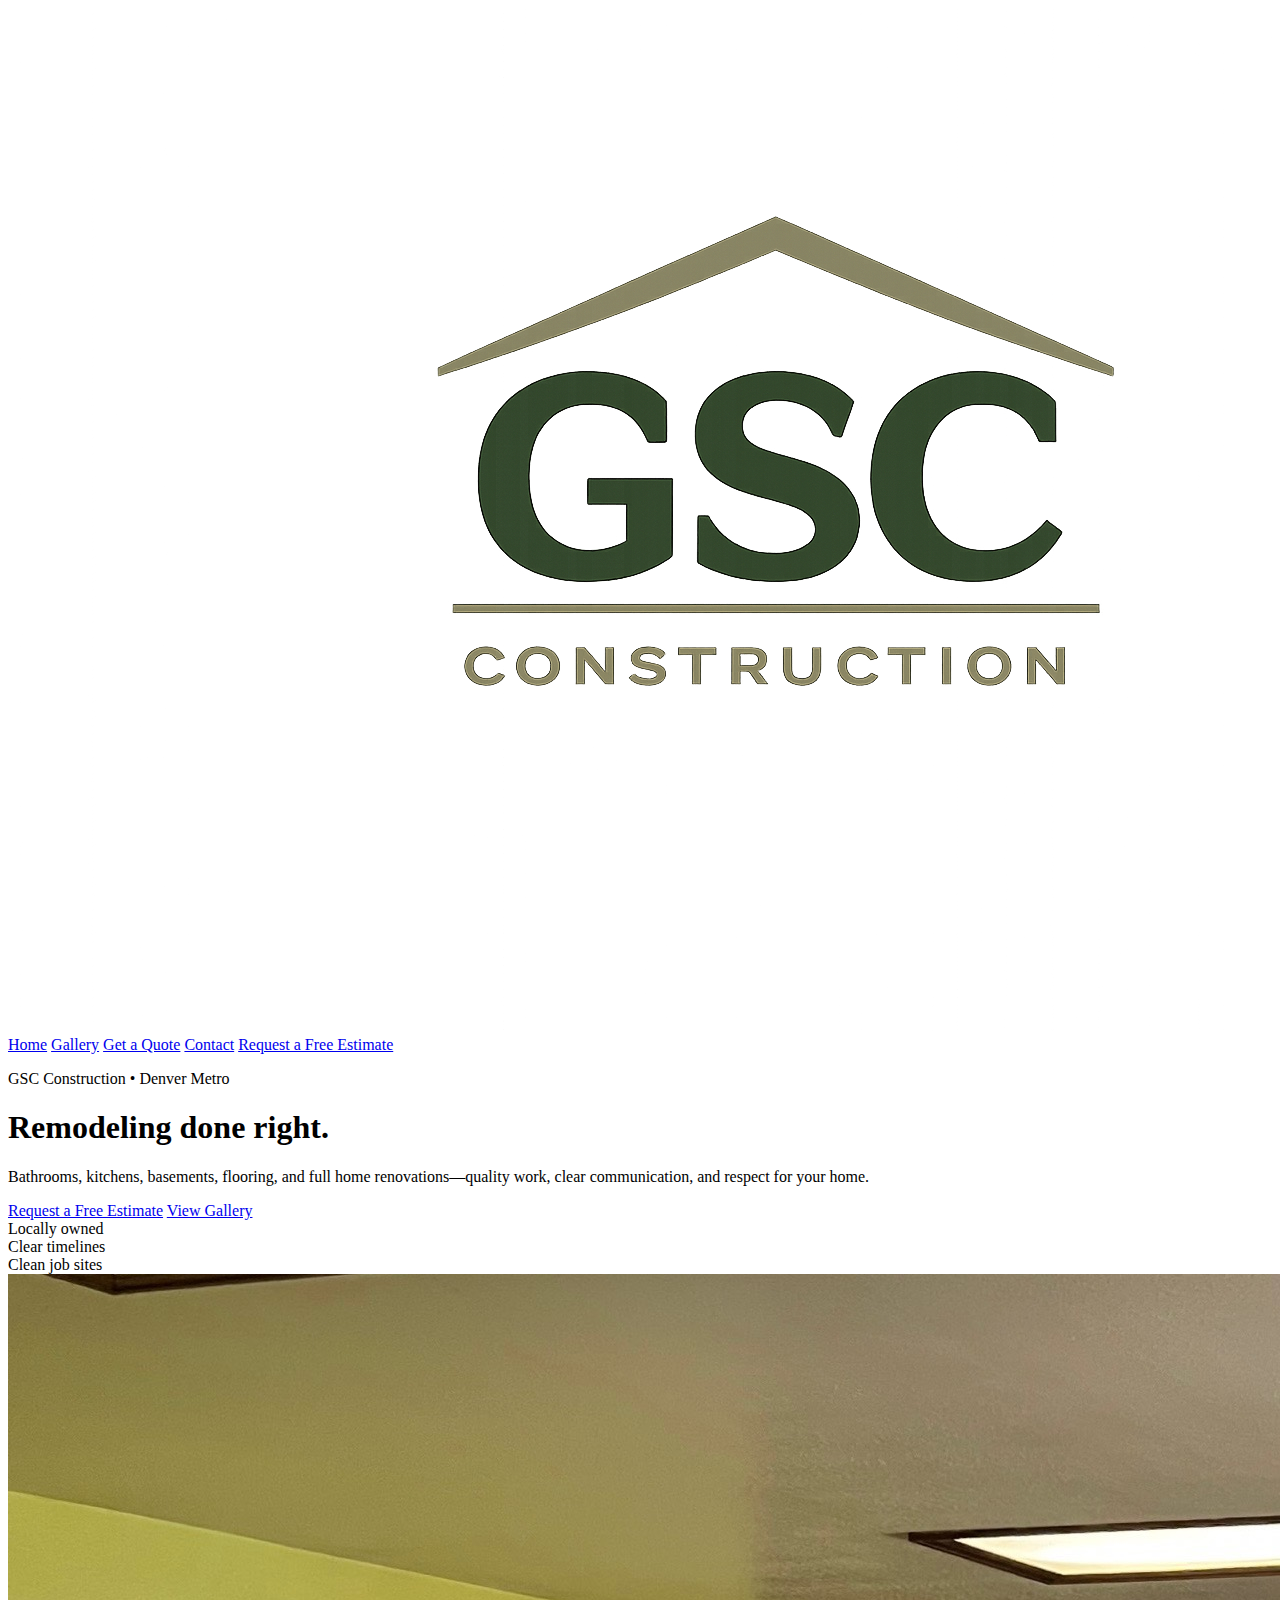
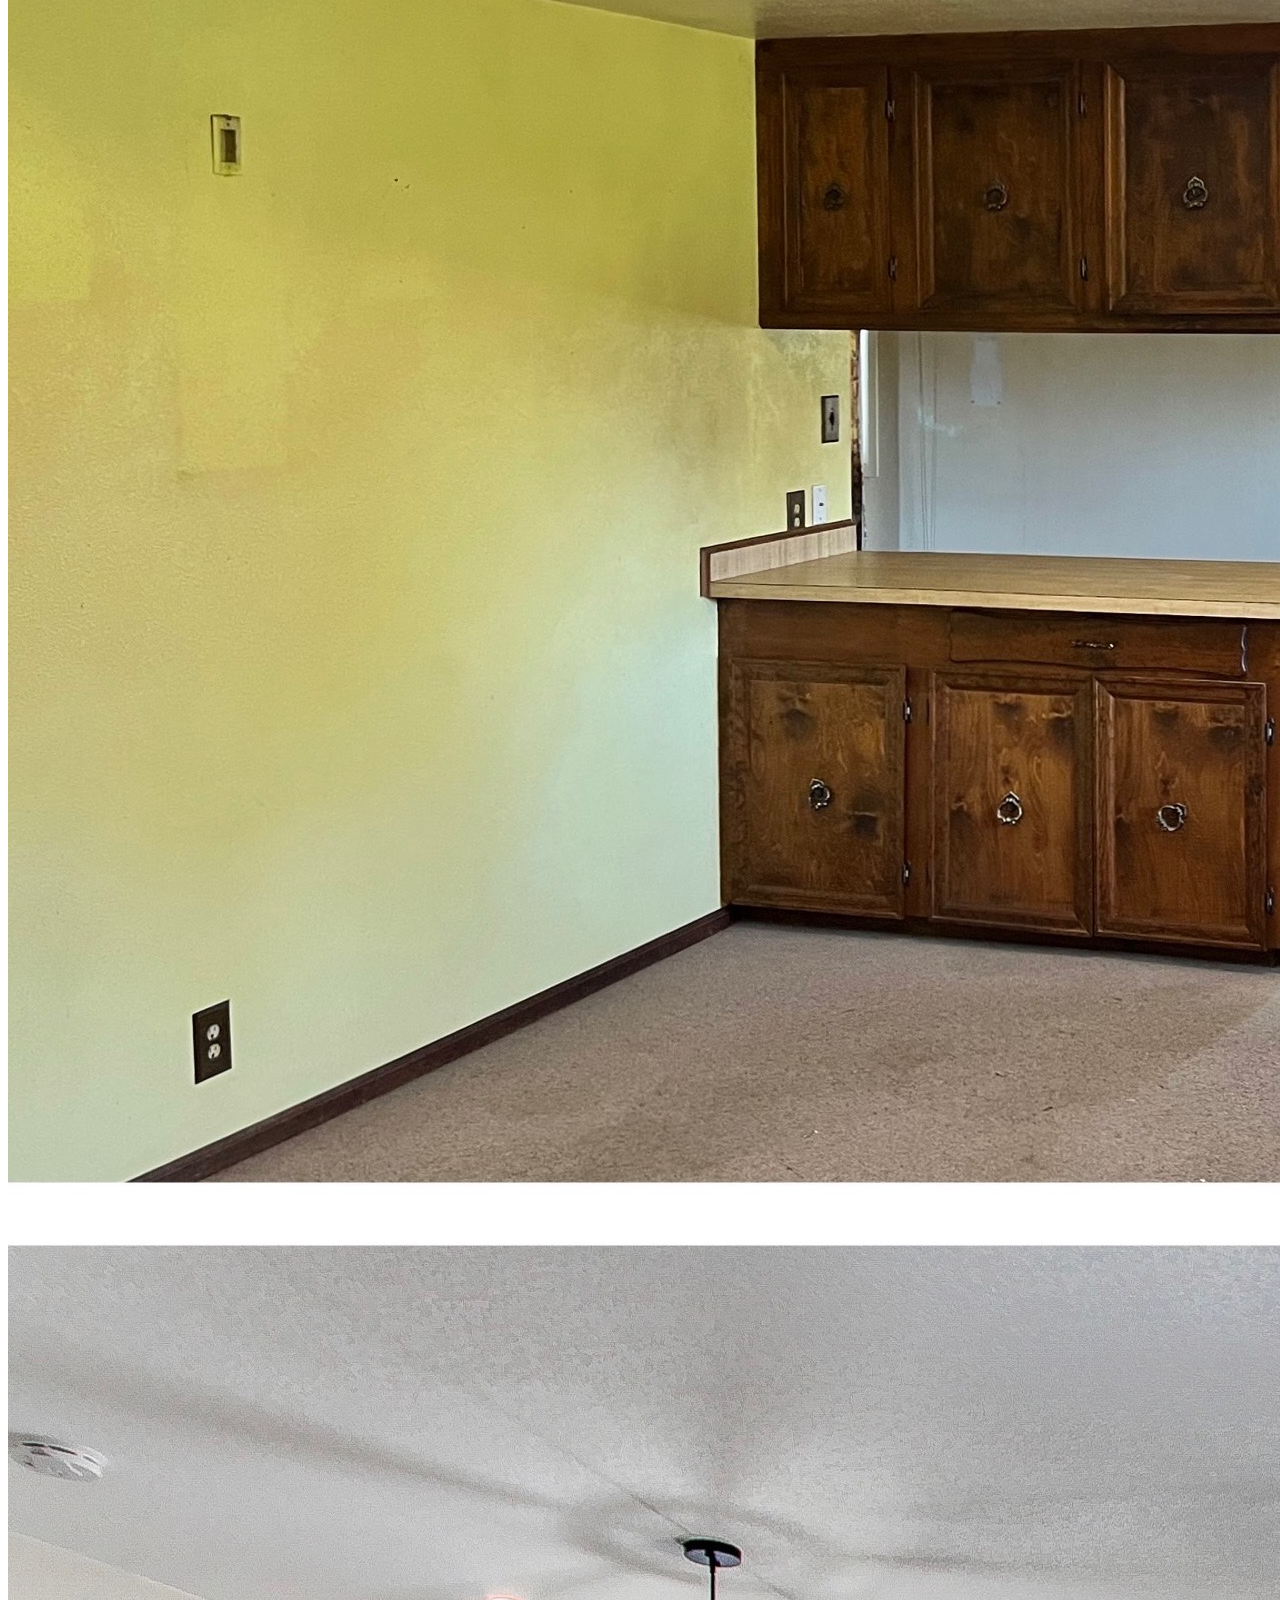
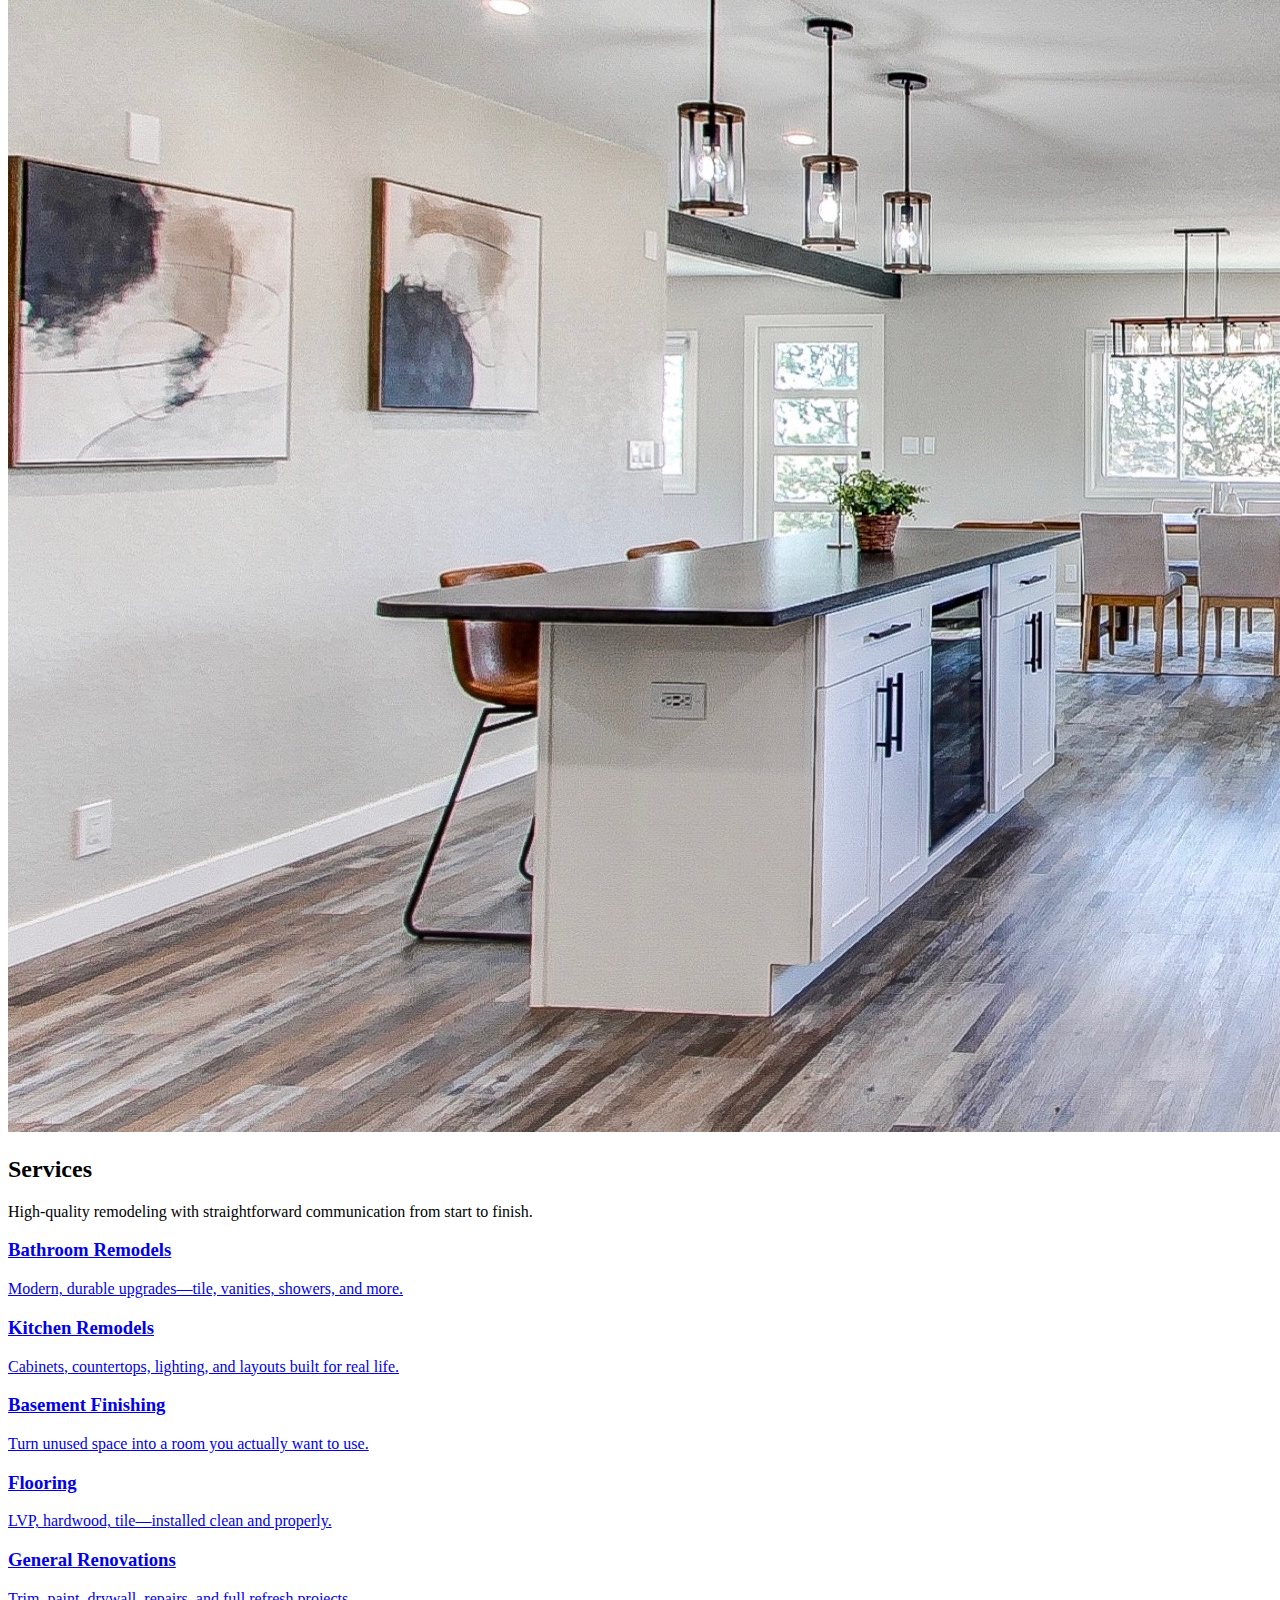
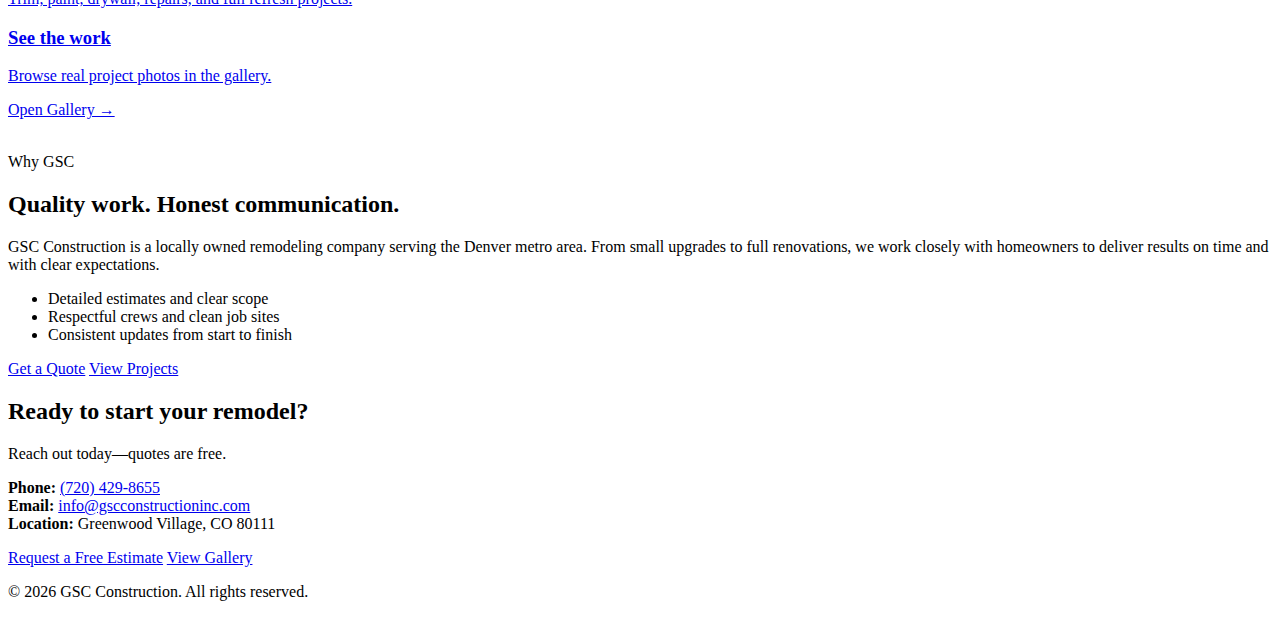
<file: index.html>
<!doctype html>
<html lang="en">
<head>
  <meta charset="utf-8" />
  <meta name="viewport" content="width=device-width,initial-scale=1" />
  <title>GSC Construction | Denver Remodeling</title>
  <meta name="description" content="Bathrooms, kitchens, basements, flooring, and full home renovations in the Denver metro area. Request a free estimate." />
  <link rel="stylesheet" href="styles.css" />
</head>

<body>
  <!-- Header -->
  <header class="site-header">
    <a class="brand" href="index.html" aria-label="GSC Construction home">
      <img class="brand__logo" src="assets/gsc-construction-logo.png" alt="GSC Construction logo" />
    </a>

    <nav class="nav" aria-label="Main navigation">
      <a href="index.html" class="nav__link is-active">Home</a>
      <a href="gallery.html" class="nav__link">Gallery</a>
      <a href="quotation.html" class="nav__link">Get a Quote</a>
      <a href="#contact" class="nav__link">Contact</a>
      <a href="quotation.html" class="btn btn--primary">Request a Free Estimate</a>
    </nav>
  </header>

  <main>
    <!-- Hero -->
    <section class="hero">
      <div class="container hero__inner">
        <div class="hero__copy">
          <p class="eyebrow">GSC Construction • Denver Metro</p>
          <h1>Remodeling done right.</h1>
          <p class="lead">
            Bathrooms, kitchens, basements, flooring, and full home renovations—quality work, clear communication, and respect for your home.
          </p>

          <div class="hero__actions">
            <a class="btn btn--primary" href="quotation.html">Request a Free Estimate</a>
            <a class="btn btn--ghost" href="gallery.html">View Gallery</a>
          </div>

          <div class="trust" aria-label="Trust highlights">
            <div class="trust__item">Locally owned</div>
            <div class="trust__item">Clear timelines</div>
            <div class="trust__item">Clean job sites</div>
          </div>
        </div>

        <div class="hero__media" aria-label="Featured project photo">
          <!-- ✅ Replace with one of YOUR best remodeling images (must exist in /assets) -->
          <img src="assets/IMG_4564.JPEG" alt="Finished remodel project" loading="eager" />
        </div>
      </div>
    </section>

    <!-- Services -->
    <section class="section">
      <div class="container">
        <div class="section-head">
          <h2>Services</h2>
          <p>High-quality remodeling with straightforward communication from start to finish.</p>
        </div>

        <div class="cards">
          <a class="card" href="quotation.html">
            <h3>Bathroom Remodels</h3>
            <p>Modern, durable upgrades—tile, vanities, showers, and more.</p>
          </a>

          <a class="card" href="quotation.html">
            <h3>Kitchen Remodels</h3>
            <p>Cabinets, countertops, lighting, and layouts built for real life.</p>
          </a>

          <a class="card" href="quotation.html">
            <h3>Basement Finishing</h3>
            <p>Turn unused space into a room you actually want to use.</p>
          </a>

          <a class="card" href="quotation.html">
            <h3>Flooring</h3>
            <p>LVP, hardwood, tile—installed clean and properly.</p>
          </a>

          <a class="card" href="quotation.html">
            <h3>General Renovations</h3>
            <p>Trim, paint, drywall, repairs, and full refresh projects.</p>
          </a>

          <a class="card card--cta" href="gallery.html">
            <h3>See the work</h3>
            <p>Browse real project photos in the gallery.</p>
            <span class="card__link">Open Gallery →</span>
          </a>
        </div>
      </div>
    </section>

    <!-- About / Why Us -->
    <section class="section section--alt">
      <div class="container split">
        <div class="split__media">
          <!-- ✅ Replace with another strong photo from /assets -->
          <img src="assets/IMG_4565.JPEG" alt="Remodel project photo" loading="lazy" />
        </div>

        <div class="split__copy">
          <p class="eyebrow">Why GSC</p>
          <h2>Quality work. Honest communication.</h2>
          <p>
            GSC Construction is a locally owned remodeling company serving the Denver metro area.
            From small upgrades to full renovations, we work closely with homeowners to deliver results on time and with clear expectations.
          </p>

          <ul class="bullets">
            <li>Detailed estimates and clear scope</li>
            <li>Respectful crews and clean job sites</li>
            <li>Consistent updates from start to finish</li>
          </ul>

          <div class="hero__actions">
            <a class="btn btn--primary" href="quotation.html">Get a Quote</a>
            <a class="btn btn--ghost" href="gallery.html">View Projects</a>
          </div>
        </div>
      </div>
    </section>

    <!-- Contact -->
    <section class="cta" id="contact">
      <div class="container cta__inner">
        <div>
          <h2>Ready to start your remodel?</h2>
          <p>Reach out today—quotes are free.</p>

          <p class="contact-lines">
            <strong>Phone:</strong> <a href="tel:+17204298655">(720) 429-8655</a><br/>
            <strong>Email:</strong> <a href="mailto:info@gscconstructioninc.com">info@gscconstructioninc.com</a><br/>
            <strong>Location:</strong> Greenwood Village, CO 80111
          </p>
        </div>

        <div class="cta__actions">
          <a class="btn btn--primary" href="quotation.html">Request a Free Estimate</a>
          <a class="btn btn--ghost" href="gallery.html">View Gallery</a>
        </div>
      </div>
    </section>

    <footer class="footer">
      <div class="container footer__inner">
        <p>© <span id="year"></span> GSC Construction. All rights reserved.</p>
      </div>
    </footer>
  </main>

  <script>
    document.getElementById('year').textContent = new Date().getFullYear();
  </script>
</body>
</html>
</file>
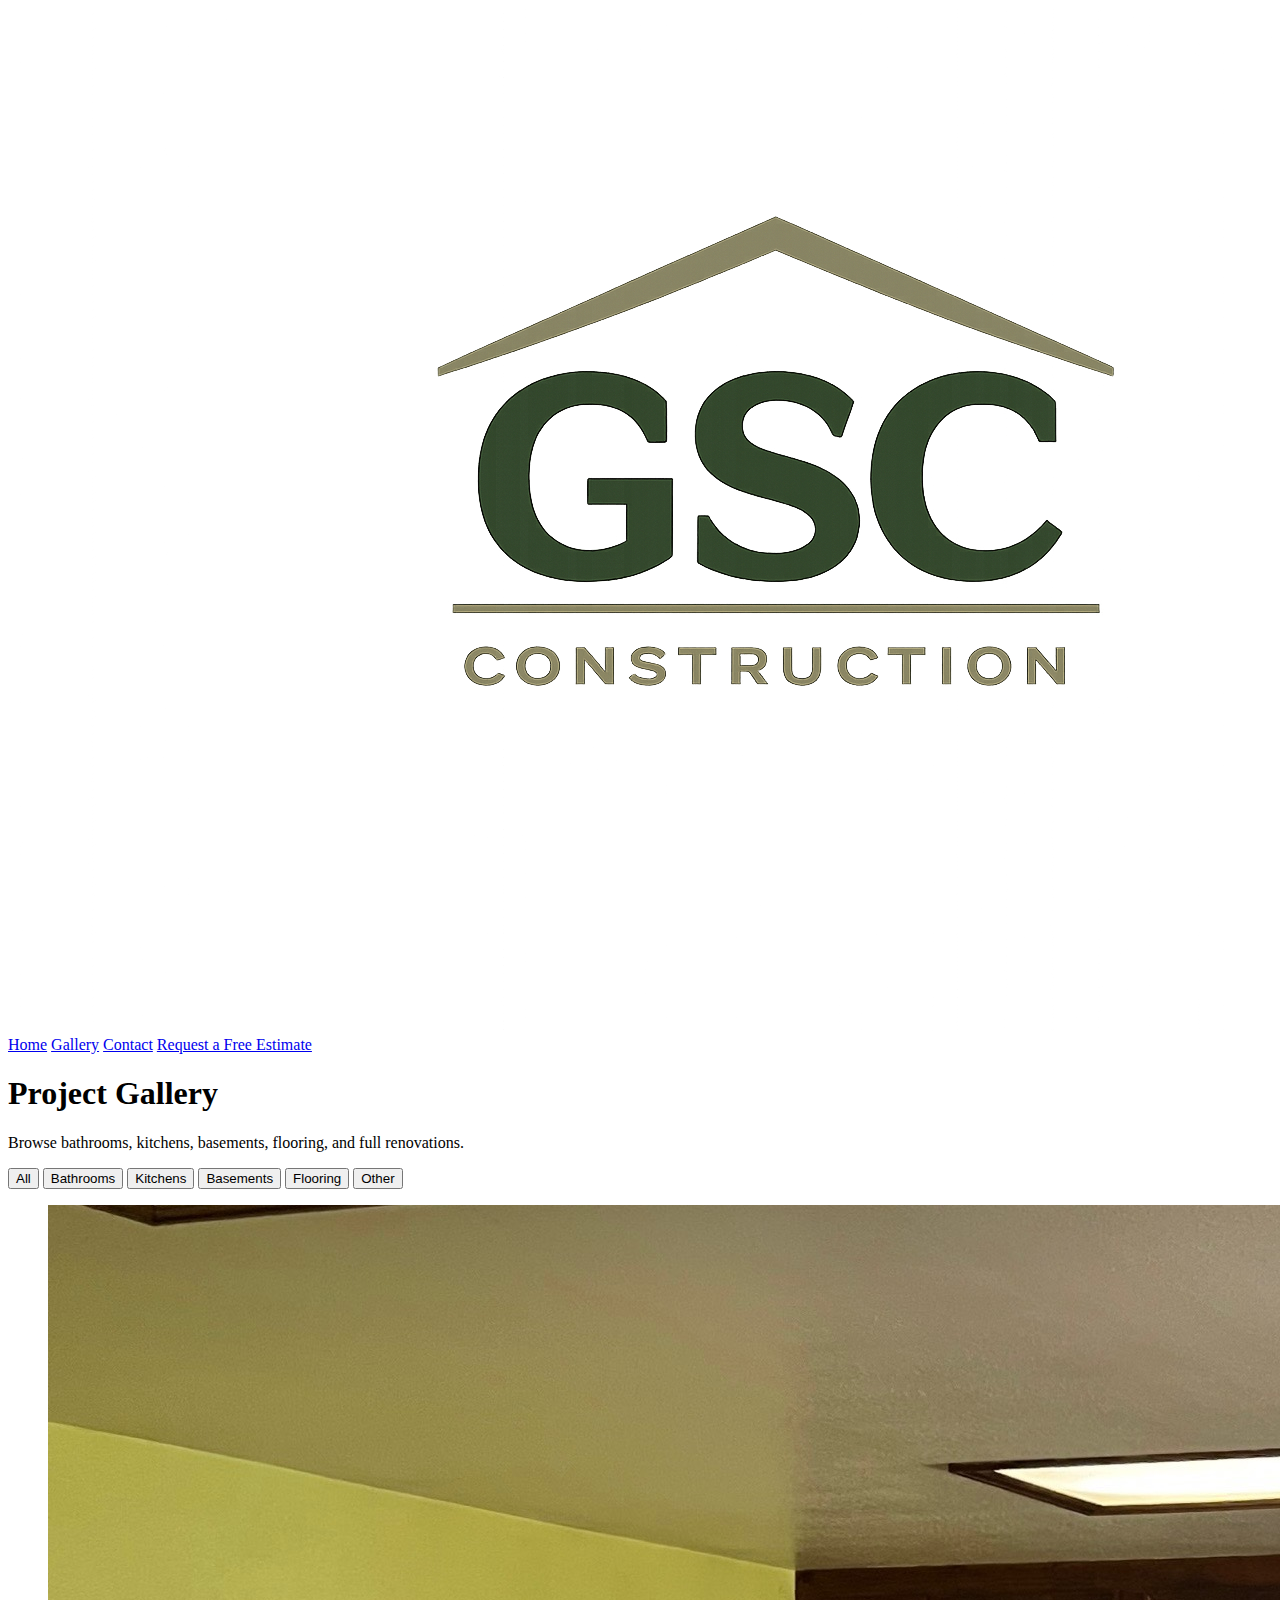
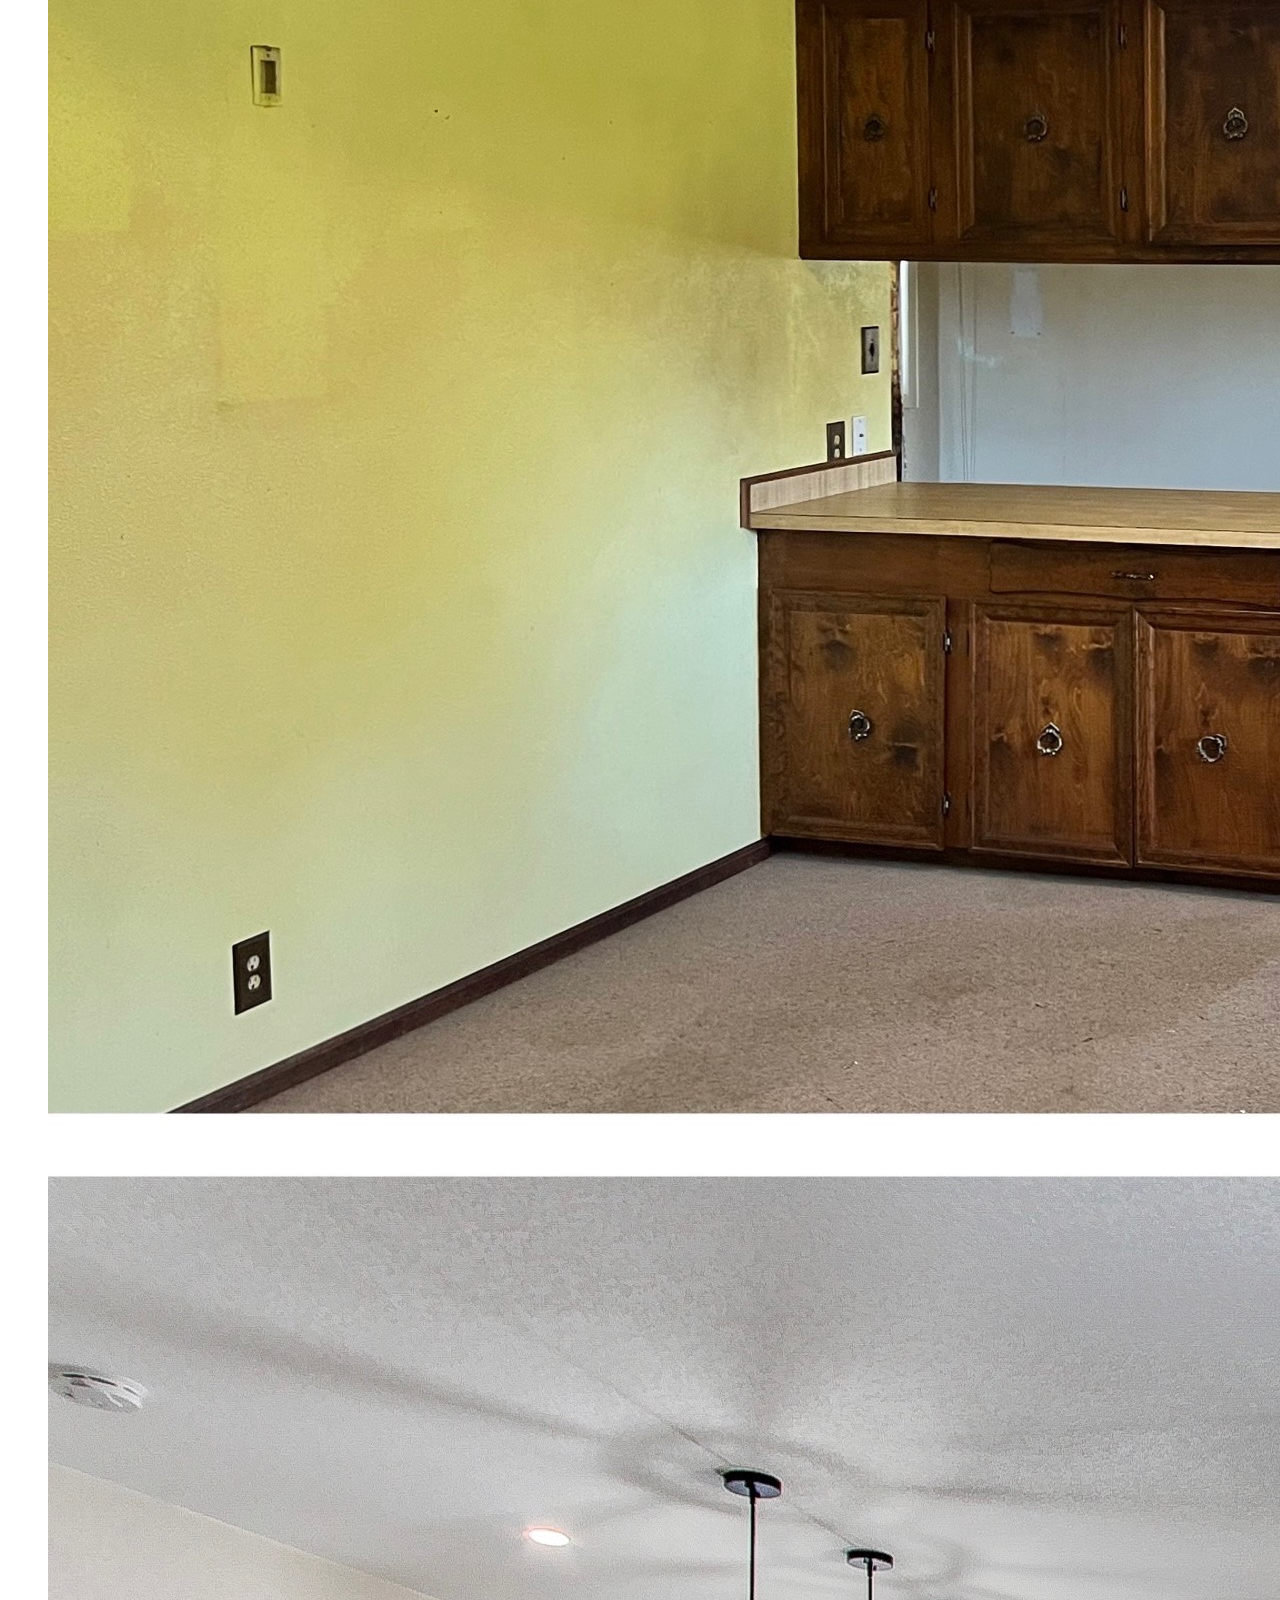
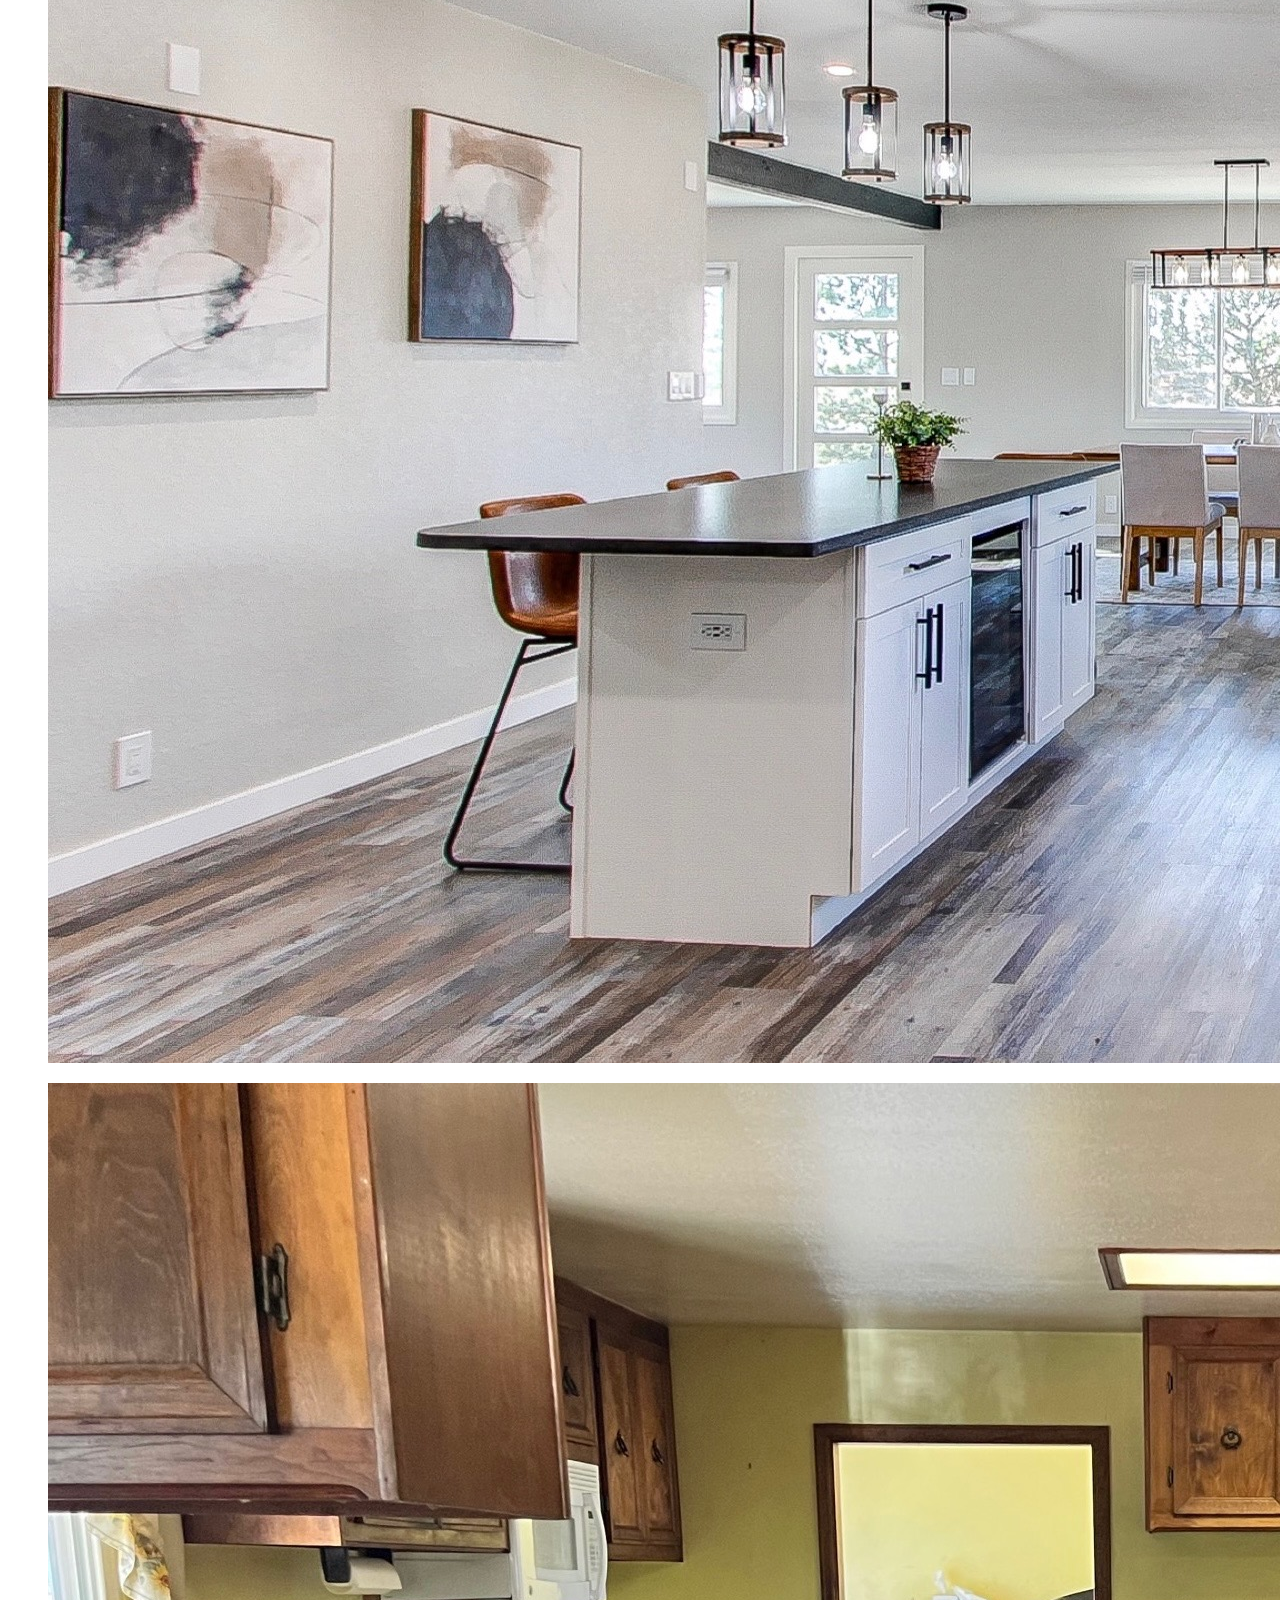
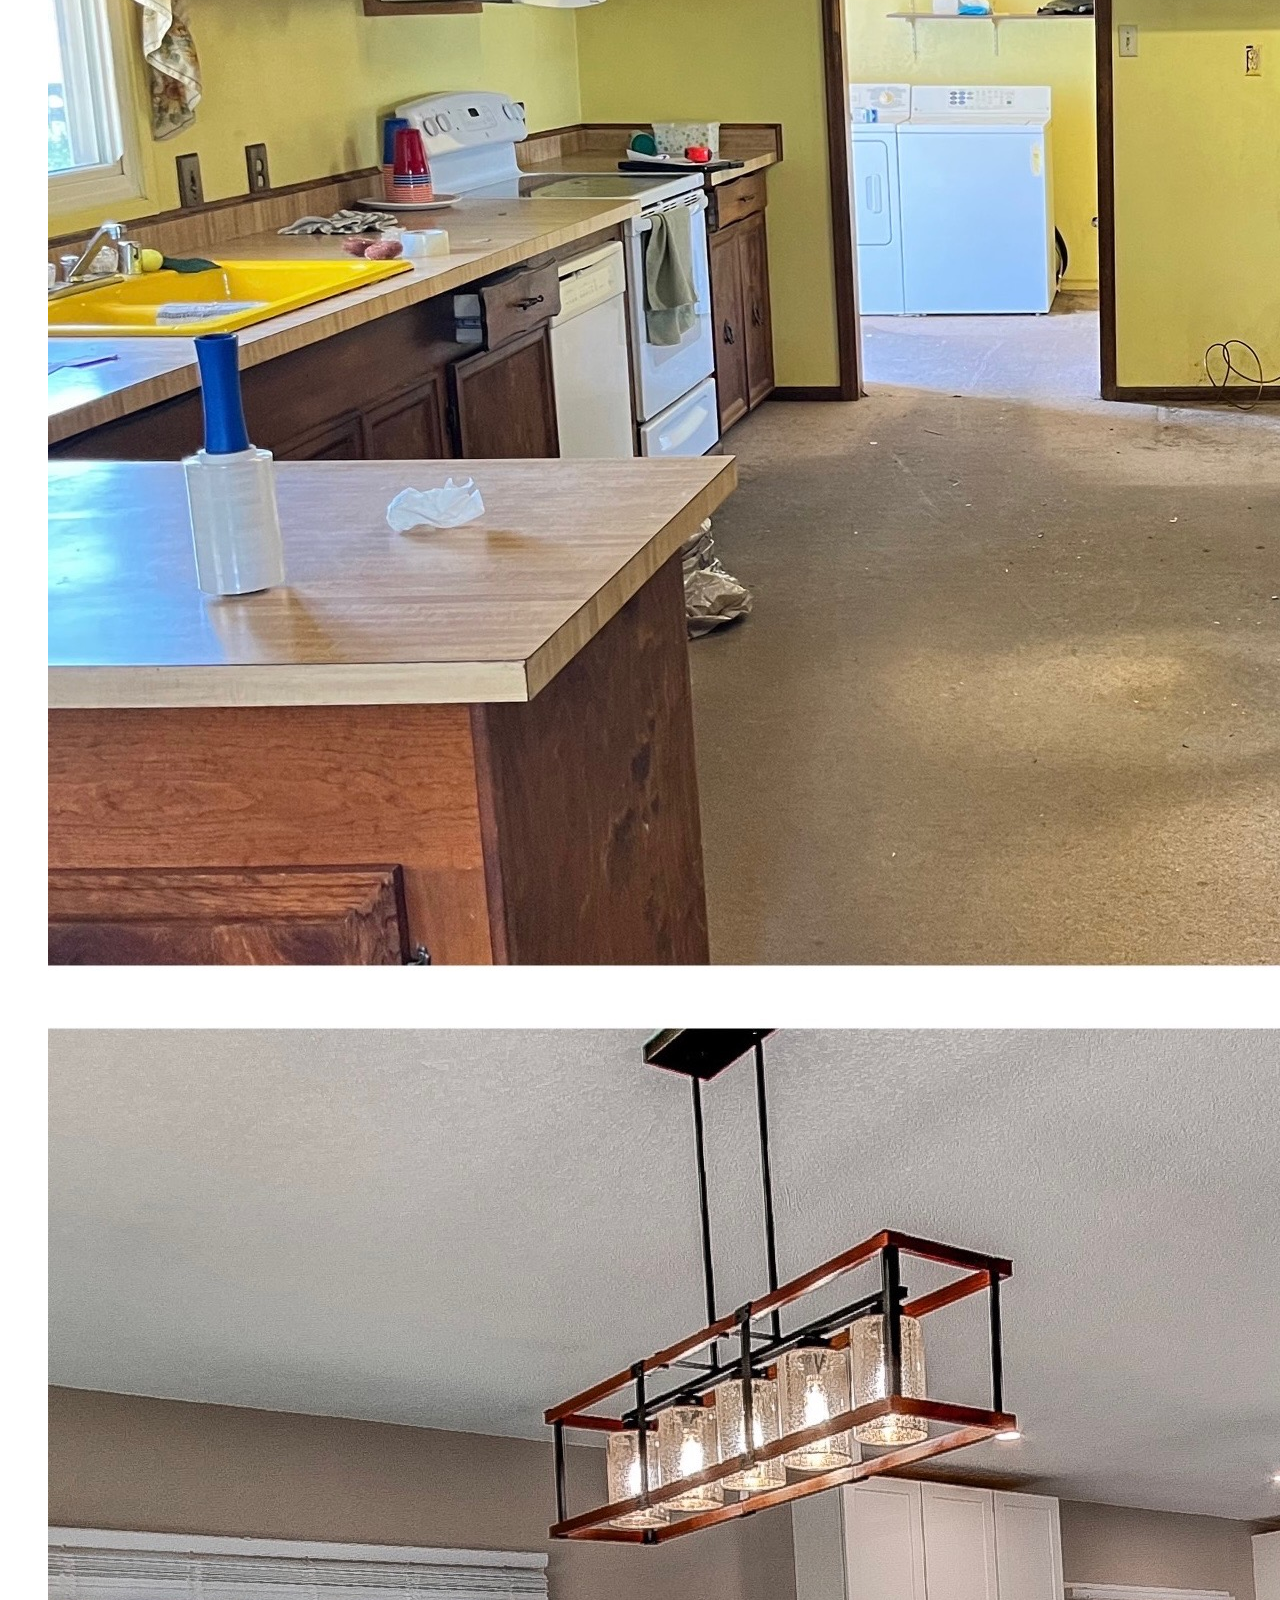
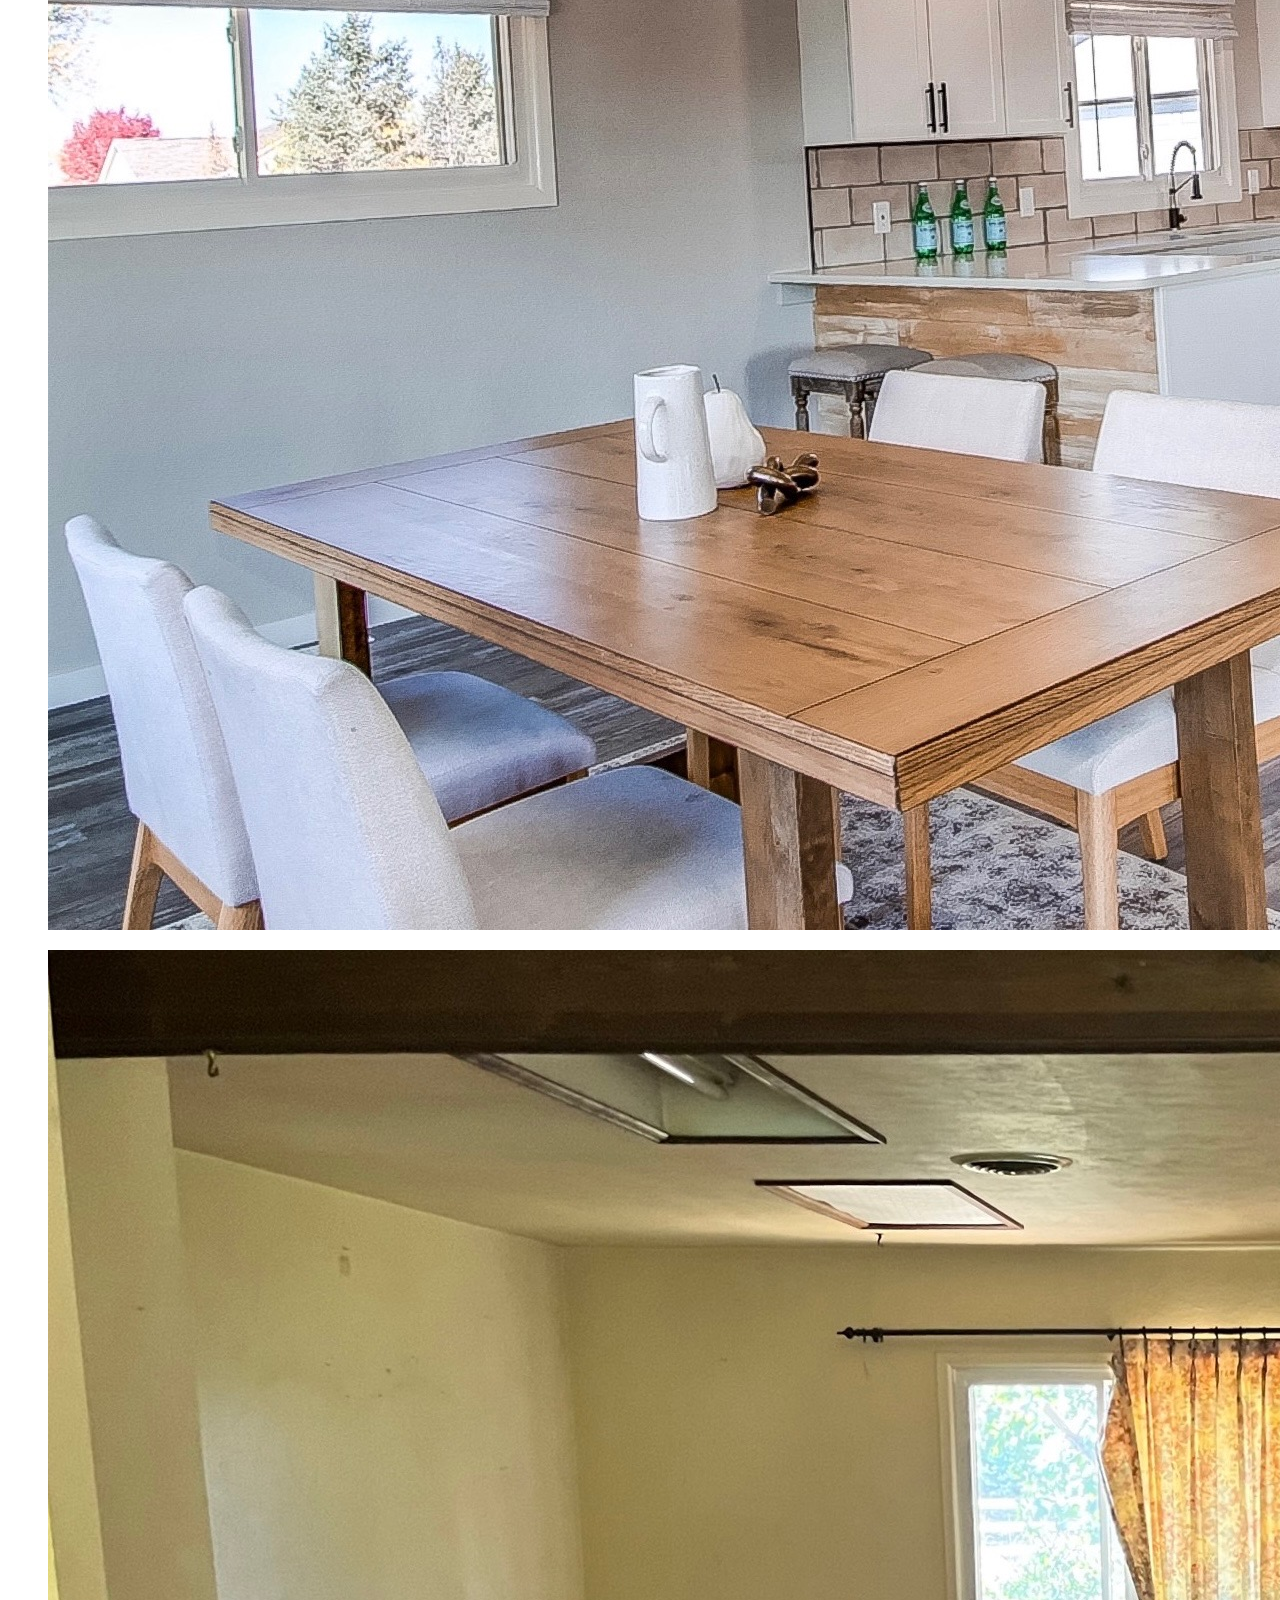
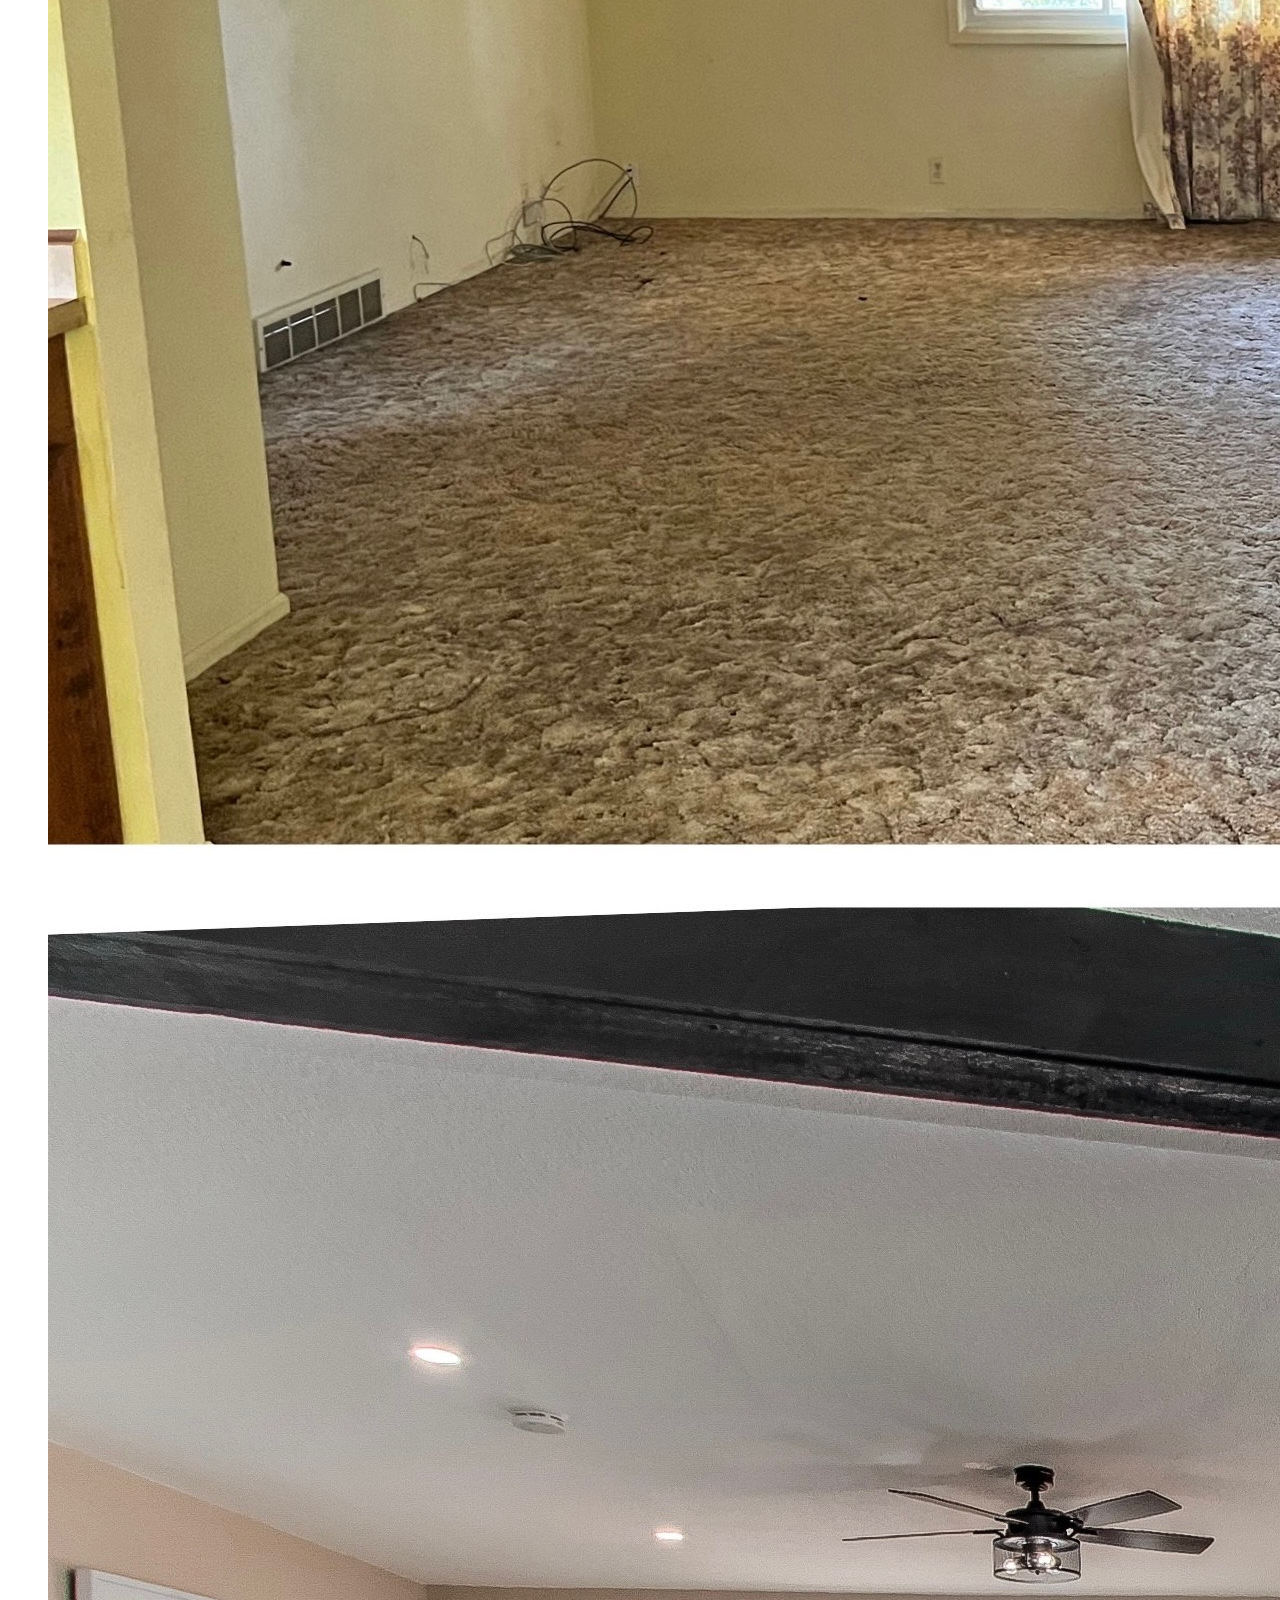
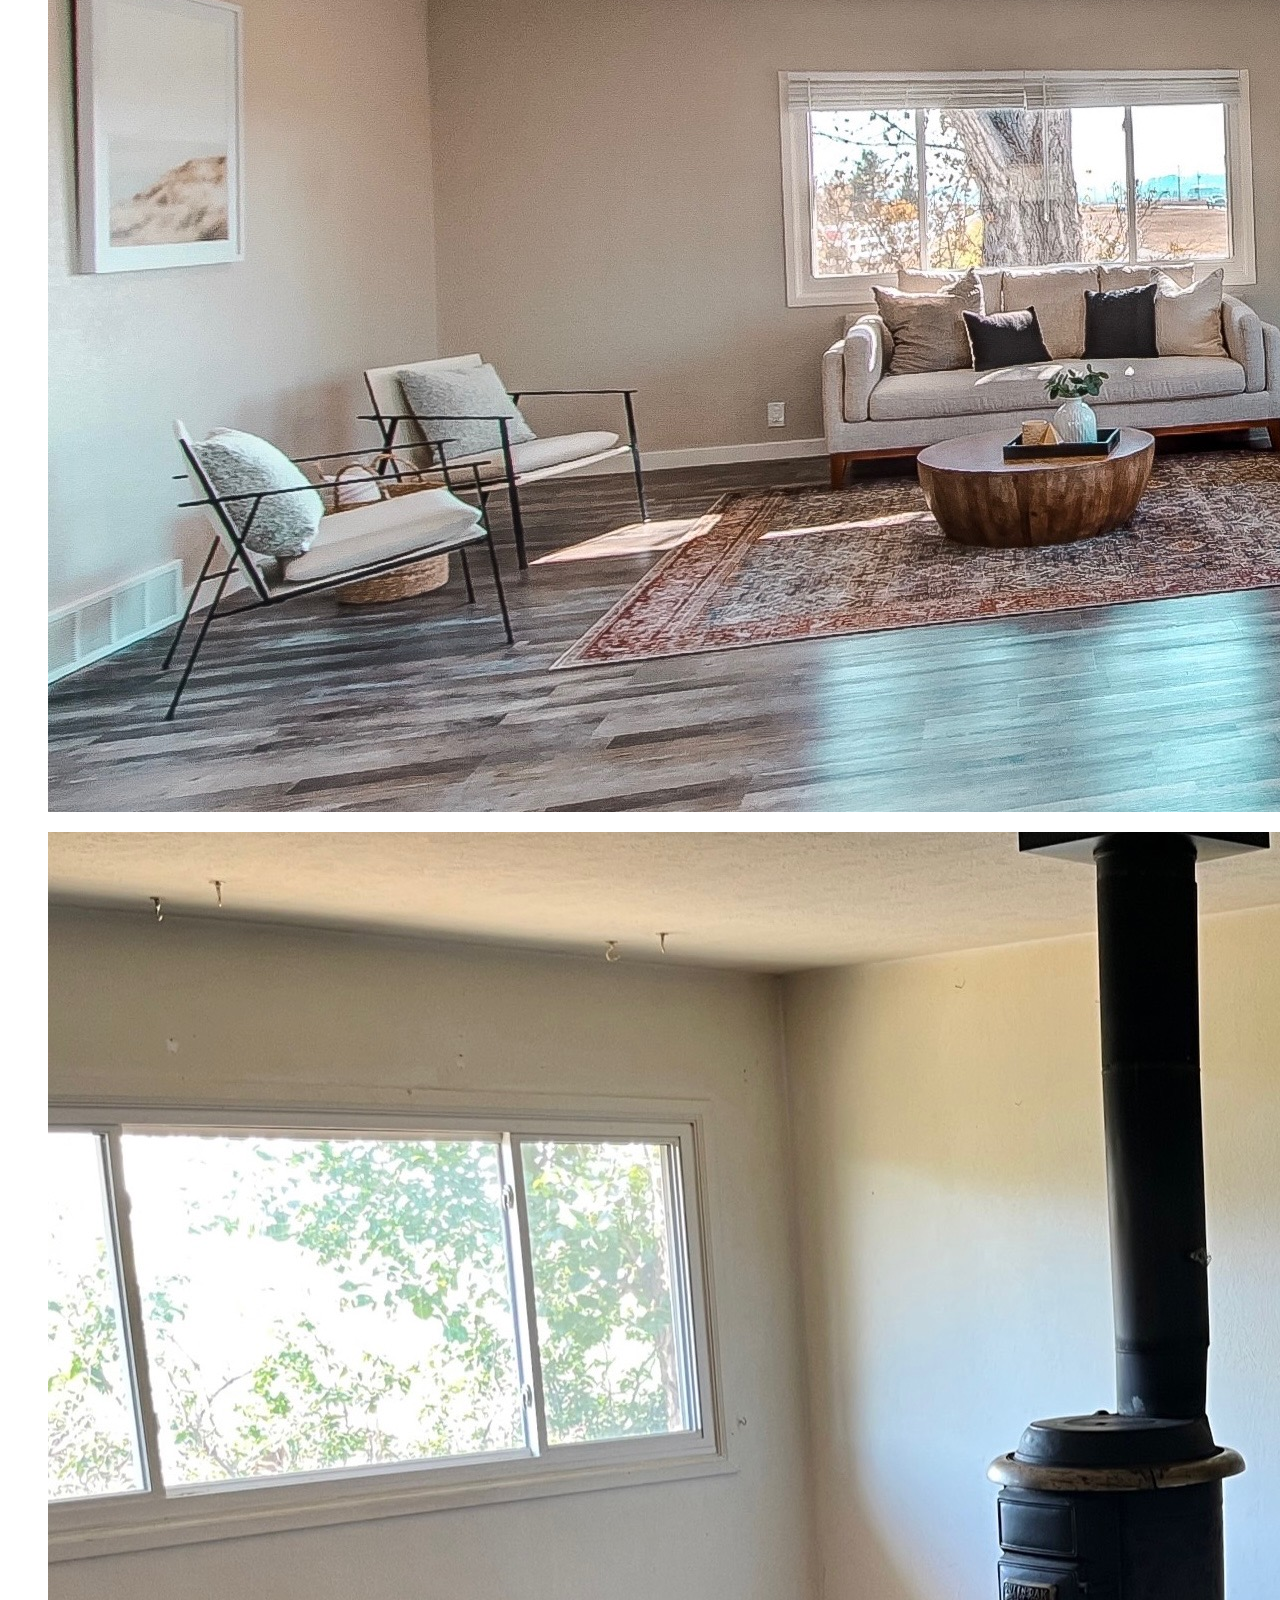
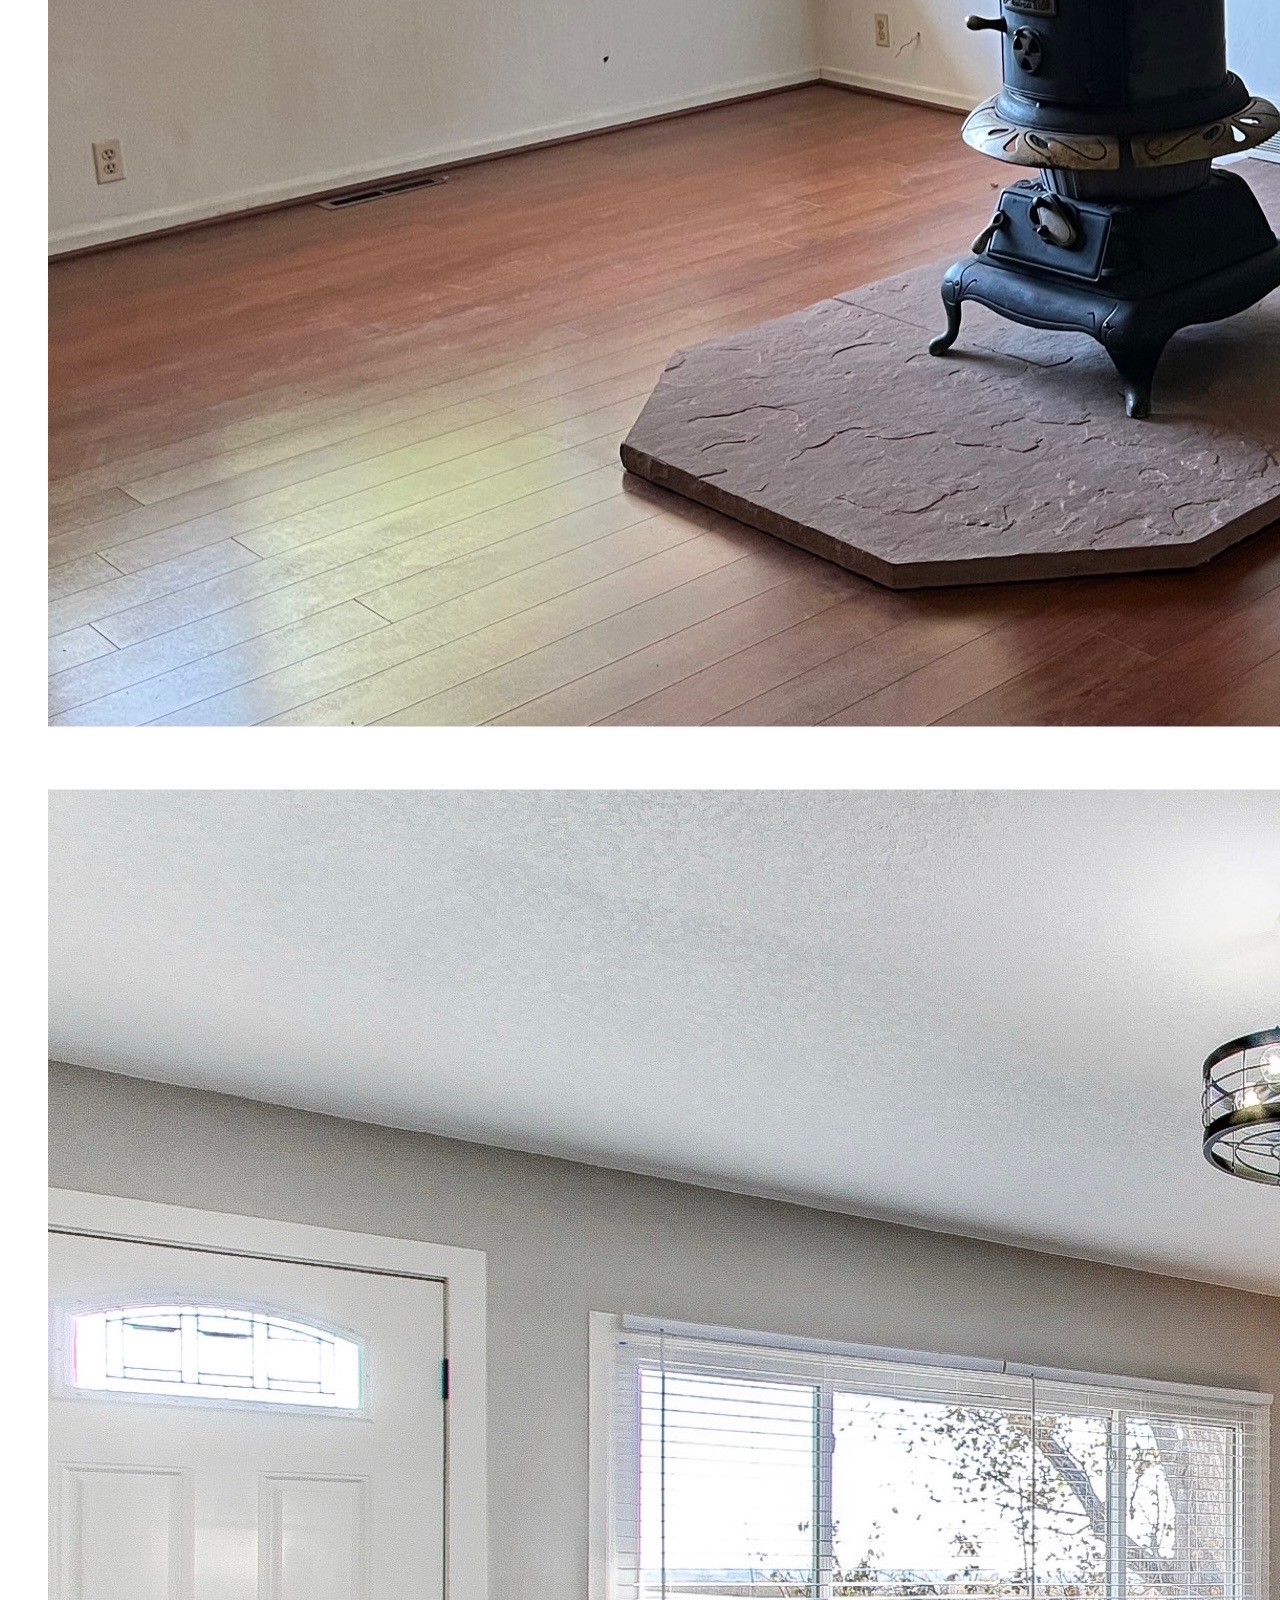
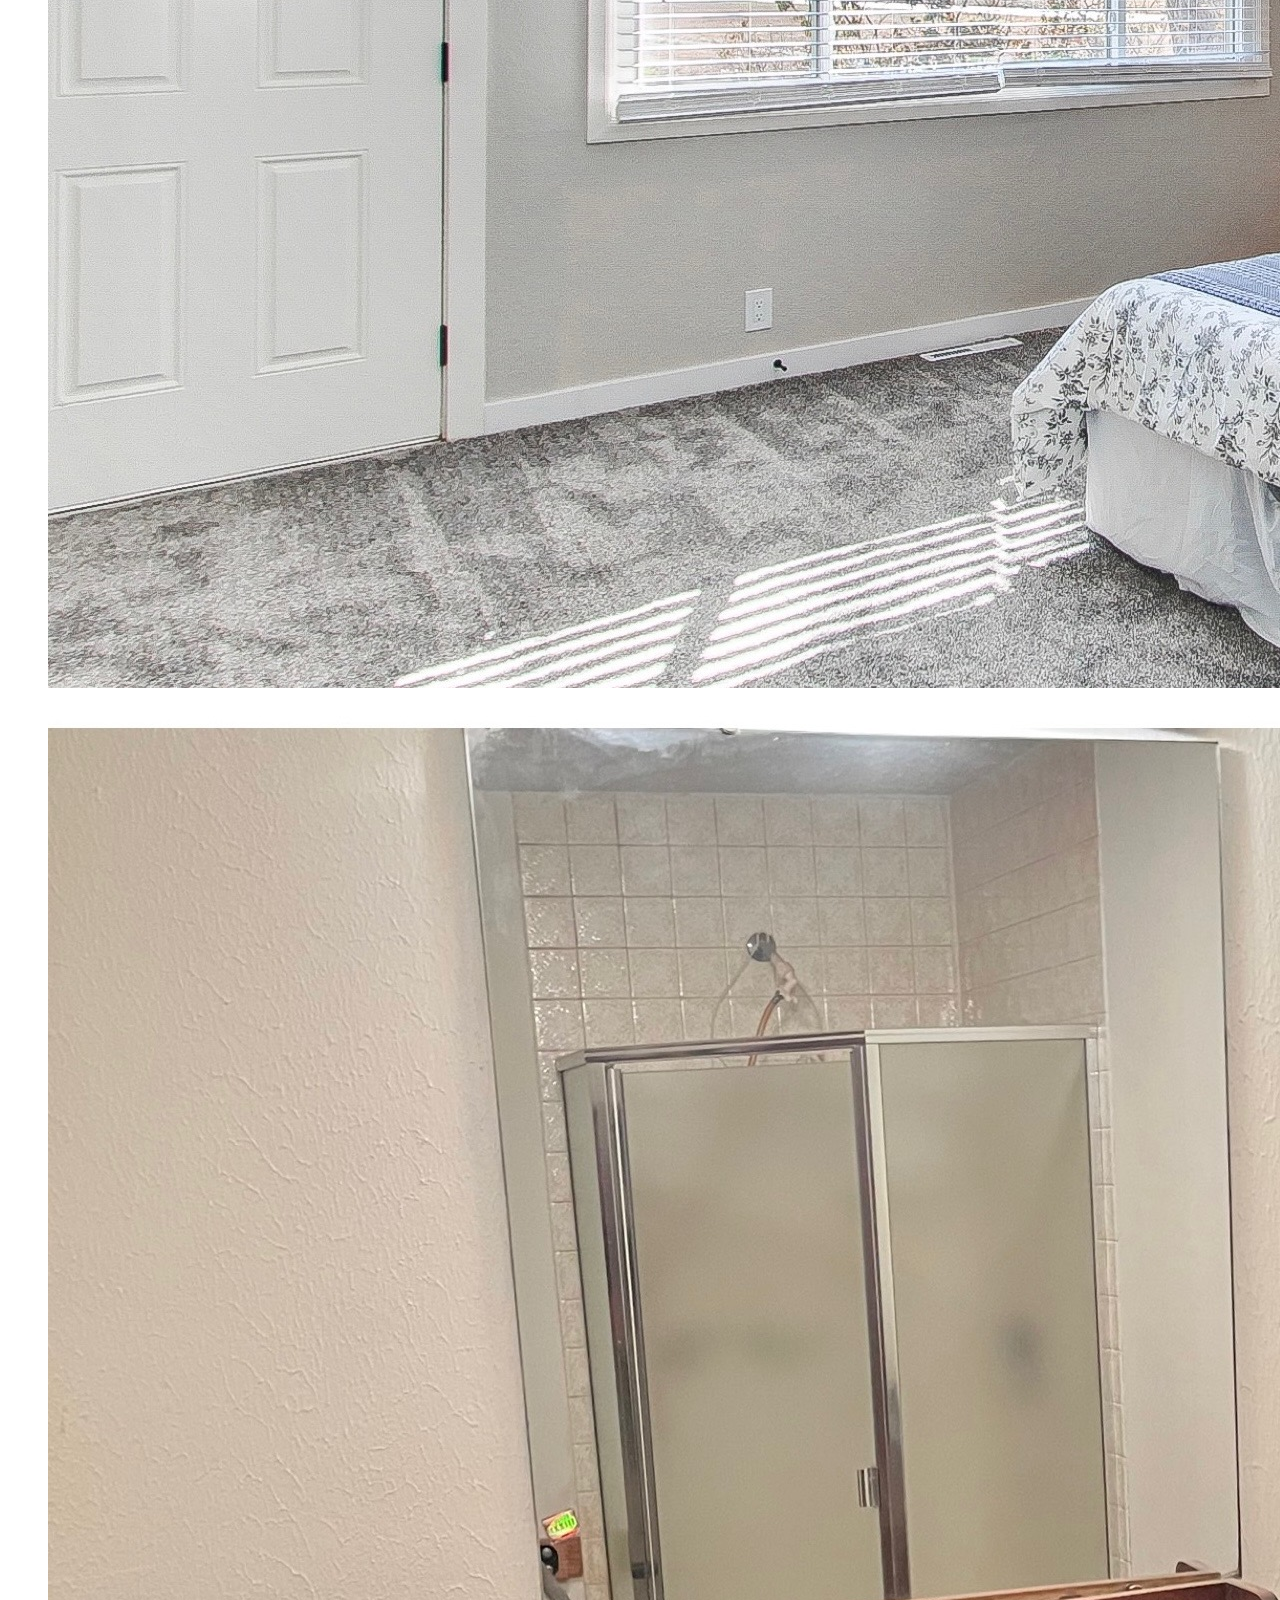
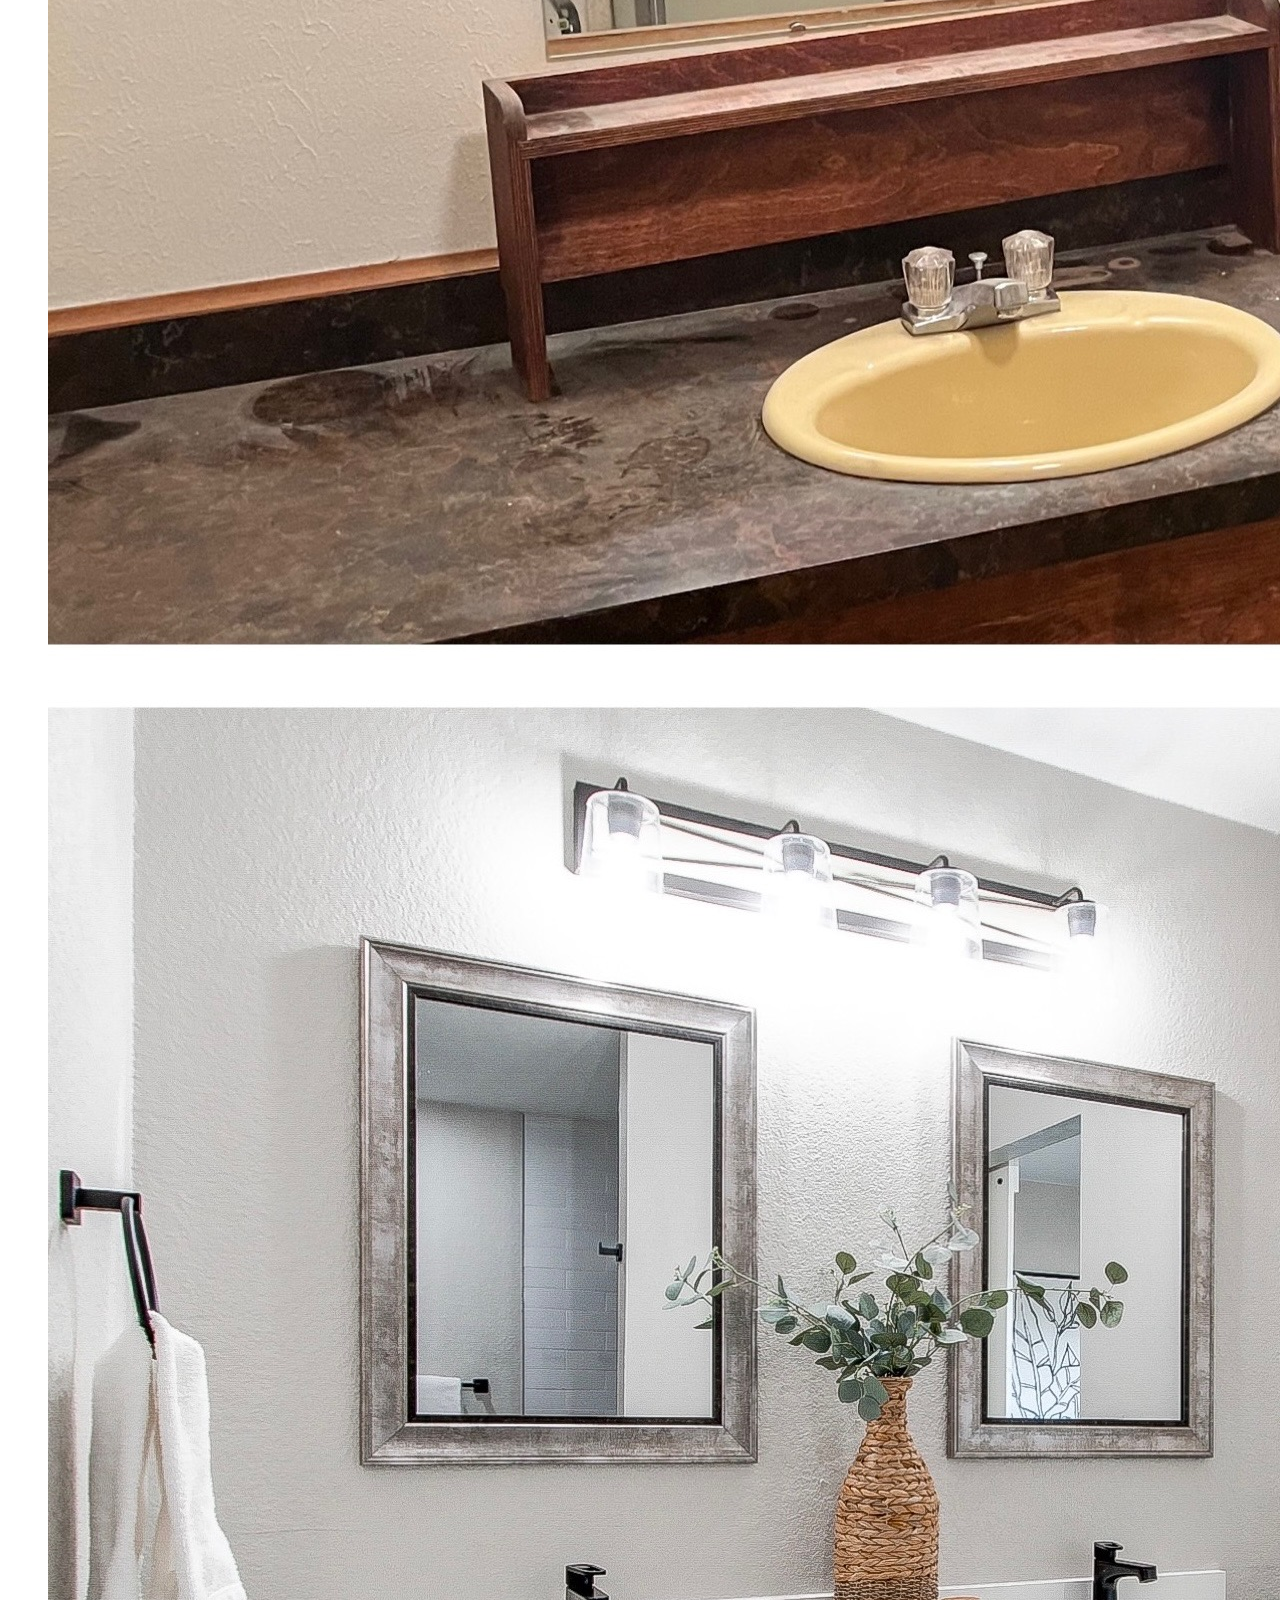
<file: gallery.html>
<!doctype html>
<html lang="en">
<head>
  <meta charset="utf-8" />
  <meta name="viewport" content="width=device-width,initial-scale=1" />
  <title>Gallery | GSC Construction</title>
  <meta name="description" content="Project gallery: bathrooms, kitchens, basements, and renovations in the Denver metro area." />
  <link rel="stylesheet" href="styles.css" />
</head>

<body>
  <!-- Header -->
  <header class="site-header">
    <a class="brand" href="index.html">
      <img class="brand__logo" src="assets/gsc-construction-logo.png" alt="GSC Construction" />
    </a>

    <nav class="nav">
      <a href="index.html" class="nav__link">Home</a>
      <a href="gallery.html" class="nav__link is-active">Gallery</a>
      <a href="#contact" class="nav__link">Contact</a>
      <a href="#contact" class="btn btn--primary">Request a Free Estimate</a>
    </nav>
  </header>

  <main class="page">
    <section class="container">
      <div class="page-head">
        <h1>Project Gallery</h1>
        <p>Browse bathrooms, kitchens, basements, flooring, and full renovations.</p>
      </div>

      <!-- Optional filter chips (simple, no backend) -->
      <div class="chips" aria-label="Gallery filters">
        <button class="chip is-active" data-filter="all">All</button>
        <button class="chip" data-filter="bathroom">Bathrooms</button>
        <button class="chip" data-filter="kitchen">Kitchens</button>
        <button class="chip" data-filter="basement">Basements</button>
        <button class="chip" data-filter="flooring">Flooring</button>
        <button class="chip" data-filter="other">Other</button>
      </div>

      <!-- Gallery grid -->
      <div class="gallery" id="gallery">
        <!-- ✅ Replace the src filenames with the exact ones in your assets folder -->
        <!-- TIP: start by pasting 10–20, then add more -->

        <figure class="g-item" data-category="kitchen">
          <img src="assets/IMG_4564.JPEG" alt="Kitchen remodel" loading="lazy" />
        </figure>

        <figure class="g-item" data-category="bathroom">
          <img src="assets/IMG_4565.JPEG" alt="Bathroom remodel" loading="lazy" />
        </figure>

        <figure class="g-item" data-category="basement">
          <img src="assets/IMG_4566.JPEG" alt="Basement finishing" loading="lazy" />
        </figure>

        <figure class="g-item" data-category="flooring">
          <img src="assets/IMG_4568.JPEG" alt="Flooring installation" loading="lazy" />
        </figure>

        <figure class="g-item" data-category="other">
          <img src="assets/IMG_4569.JPEG" alt="Home renovation" loading="lazy" />
        </figure>

        <figure class="g-item" data-category="other">
          <img src="assets/IMG_7878.JPEG" alt="Renovation detail" loading="lazy" />
        </figure>

        <figure class="g-item" data-category="other">
          <img src="assets/IMG_9962.JPG" alt="Project photo" loading="lazy" />
        </figure>

        <!-- Add the rest of your images here the same way -->
      </div>
    </section>

    <!-- Contact CTA -->
    <section class="cta" id="contact">
      <div class="container cta__inner">
        <div>
          <h2>Want a free estimate?</h2>
          <p>Tell us about your project and we’ll reach out with next steps.</p>
        </div>
        <a class="btn btn--primary" href="mailto:info@gscconstructioninc.com">Email Us</a>
      </div>
    </section>
  </main>

  <!-- Lightbox -->
  <div class="lightbox" id="lightbox" aria-hidden="true">
    <button class="lightbox__close" id="lightboxClose" aria-label="Close">×</button>
    <img class="lightbox__img" id="lightboxImg" alt="" />
  </div>

  <script>
    // Lightbox
    const gallery = document.getElementById('gallery');
    const lightbox = document.getElementById('lightbox');
    const lightboxImg = document.getElementById('lightboxImg');
    const lightboxClose = document.getElementById('lightboxClose');

    gallery.addEventListener('click', (e) => {
      const img = e.target.closest('img');
      if (!img) return;
      lightboxImg.src = img.src;
      lightboxImg.alt = img.alt || 'Project photo';
      lightbox.classList.add('is-open');
      lightbox.setAttribute('aria-hidden', 'false');
    });

    function closeLightbox() {
      lightbox.classList.remove('is-open');
      lightbox.setAttribute('aria-hidden', 'true');
      lightboxImg.src = '';
    }
</file>
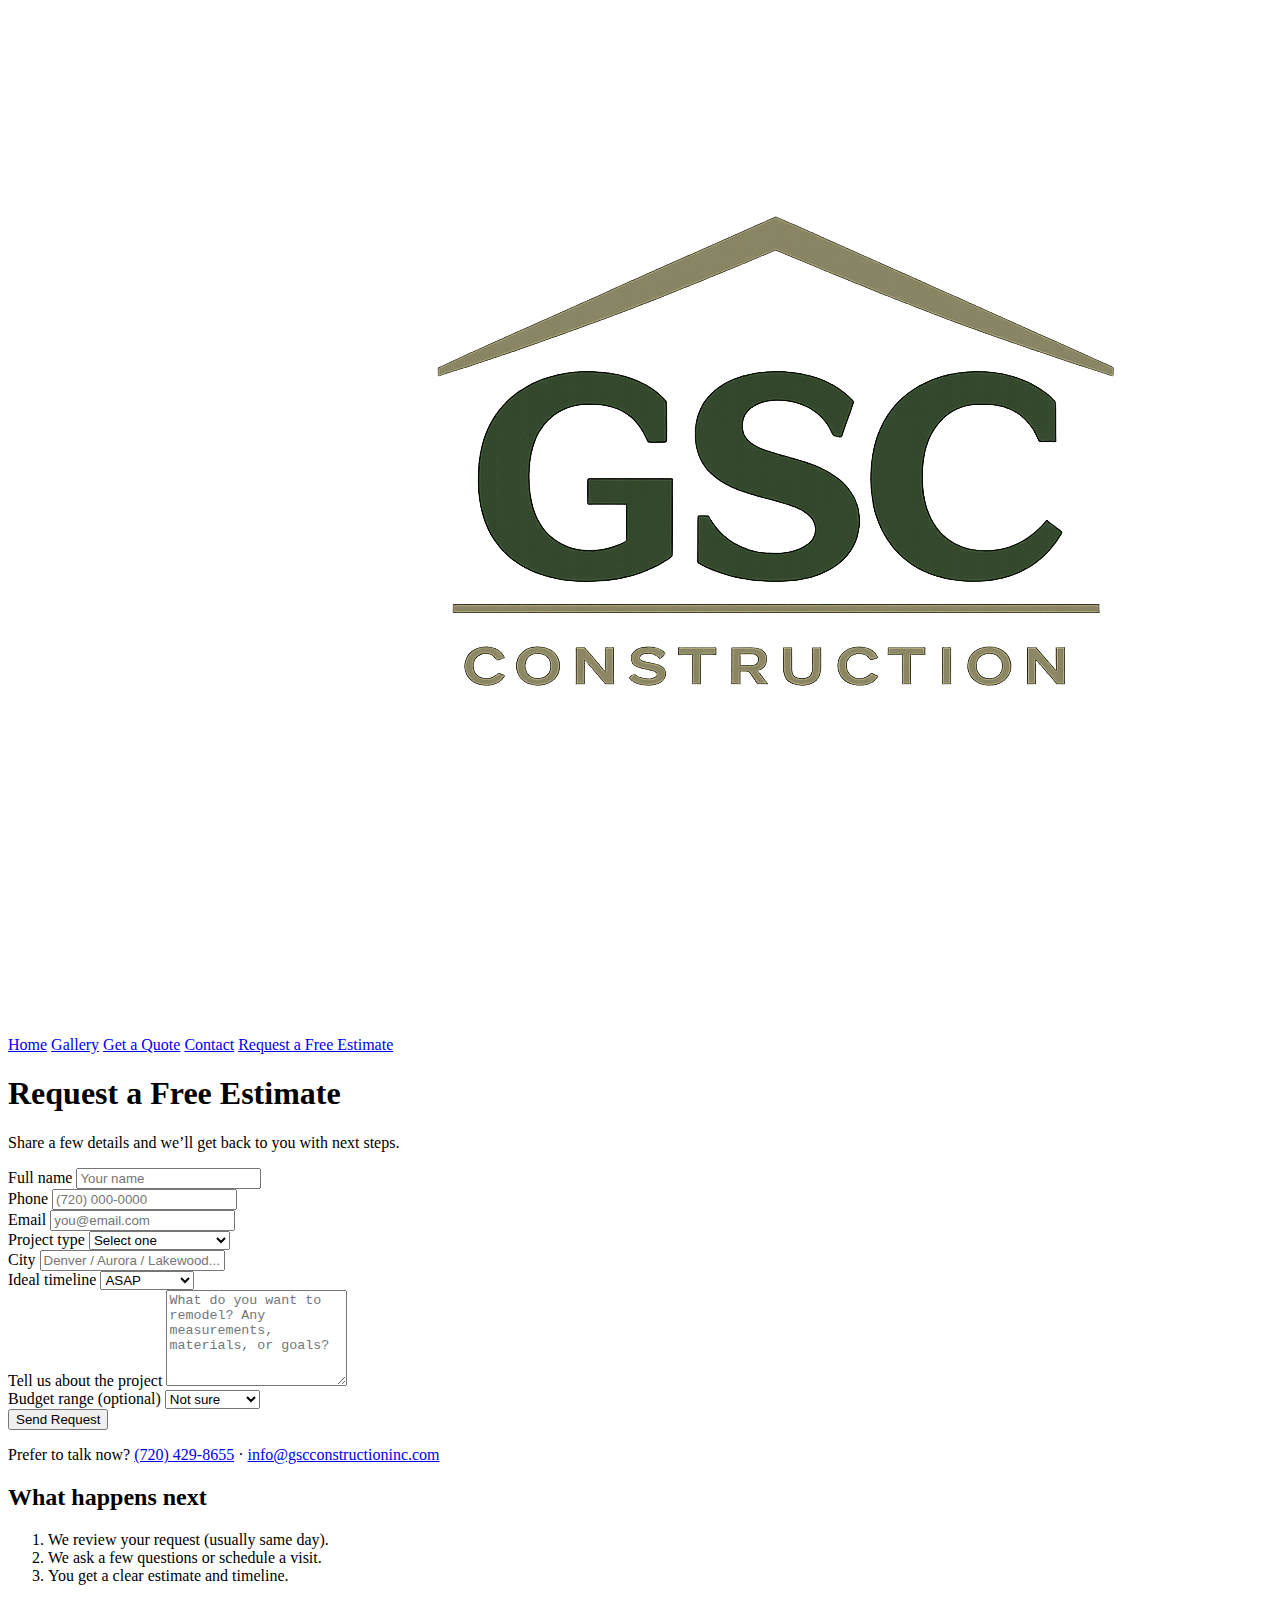
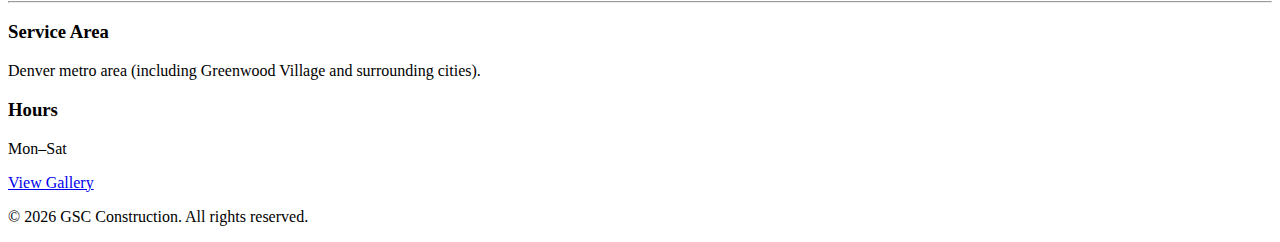
<file: quotation.html>
<!doctype html>
<html lang="en">
<head>
  <meta charset="utf-8" />
  <meta name="viewport" content="width=device-width,initial-scale=1" />
  <title>Request a Free Estimate | GSC Construction</title>
  <meta name="description" content="Request a free estimate for your remodel. Tell us about your project and preferred timeline." />
  <link rel="stylesheet" href="styles.css" />
</head>

<body>
  <!-- Header -->
  <header class="site-header">
    <a class="brand" href="index.html" aria-label="GSC Construction home">
      <img class="brand__logo" src="assets/gsc-construction-logo.png" alt="GSC Construction logo" />
    </a>

    <nav class="nav" aria-label="Main navigation">
      <a href="index.html" class="nav__link">Home</a>
      <a href="gallery.html" class="nav__link">Gallery</a>
      <a href="quotation.html" class="nav__link is-active">Get a Quote</a>
      <a href="index.html#contact" class="nav__link">Contact</a>
      <a href="quotation.html" class="btn btn--primary">Request a Free Estimate</a>
    </nav>
  </header>

  <main class="page">
    <section class="container">
      <div class="page-head">
        <h1>Request a Free Estimate</h1>
        <p>Share a few details and we’ll get back to you with next steps.</p>
      </div>

      <div class="quote-grid">
        <form class="form cardlike" action="https://formspree.io/f/yourFormID" method="POST">
          <!-- Replace the Formspree URL above when you create it -->
          <div class="form-row">
            <label>Full name</label>
            <input name="name" type="text" placeholder="Your name" required />
          </div>

          <div class="form-row two">
            <div>
              <label>Phone</label>
              <input name="phone" type="tel" placeholder="(720) 000-0000" required />
            </div>
            <div>
              <label>Email</label>
              <input name="email" type="email" placeholder="you@email.com" required />
            </div>
          </div>

          <div class="form-row">
            <label>Project type</label>
            <select name="project_type" required>
              <option value="" selected disabled>Select one</option>
              <option>Bathroom</option>
              <option>Kitchen</option>
              <option>Basement</option>
              <option>Flooring</option>
              <option>General Renovation</option>
              <option>Other</option>
            </select>
          </div>

          <div class="form-row two">
            <div>
              <label>City</label>
              <input name="city" type="text" placeholder="Denver / Aurora / Lakewood..." />
            </div>
            <div>
              <label>Ideal timeline</label>
              <select name="timeline">
                <option>ASAP</option>
                <option>1–3 months</option>
                <option>3–6 months</option>
                <option>6+ months</option>
                <option>Not sure yet</option>
              </select>
            </div>
          </div>

          <div class="form-row">
            <label>Tell us about the project</label>
            <textarea name="details" rows="6" placeholder="What do you want to remodel? Any measurements, materials, or goals?"></textarea>
          </div>

          <div class="form-row">
            <label>Budget range (optional)</label>
            <select name="budget">
              <option>Not sure</option>
              <option>$5k – $15k</option>
              <option>$15k – $30k</option>
              <option>$30k – $60k</option>
              <option>$60k+</option>
            </select>
          </div>

          <button class="btn btn--primary" type="submit">Send Request</button>

          <p class="form-note">
            Prefer to talk now?
            <a href="tel:+17204298655">(720) 429-8655</a> ·
            <a href="mailto:info@gscconstructioninc.com">info@gscconstructioninc.com</a>
          </p>
        </form>

        <aside class="cardlike info">
          <h2>What happens next</h2>
          <ol class="steps">
            <li>We review your request (usually same day).</li>
            <li>We ask a few questions or schedule a visit.</li>
            <li>You get a clear estimate and timeline.</li>
          </ol>

          <hr class="divider" />

          <h3>Service Area</h3>
          <p>Denver metro area (including Greenwood Village and surrounding cities).</p>

          <h3>Hours</h3>
          <p>Mon–Sat</p>

          <a class="btn btn--ghost" href="gallery.html">View Gallery</a>
        </aside>
      </div>
    </section>

    <footer class="footer">
      <div class="container footer__inner">
        <p>© <span id="year"></span> GSC Construction. All rights reserved.</p>
      </div>
    </footer>
  </main>

  <script>
    document.getElementById('year').textContent = new Date().getFullYear();
  </script>
</body>
</html>
</file>
<file: styles.css>

</file>
